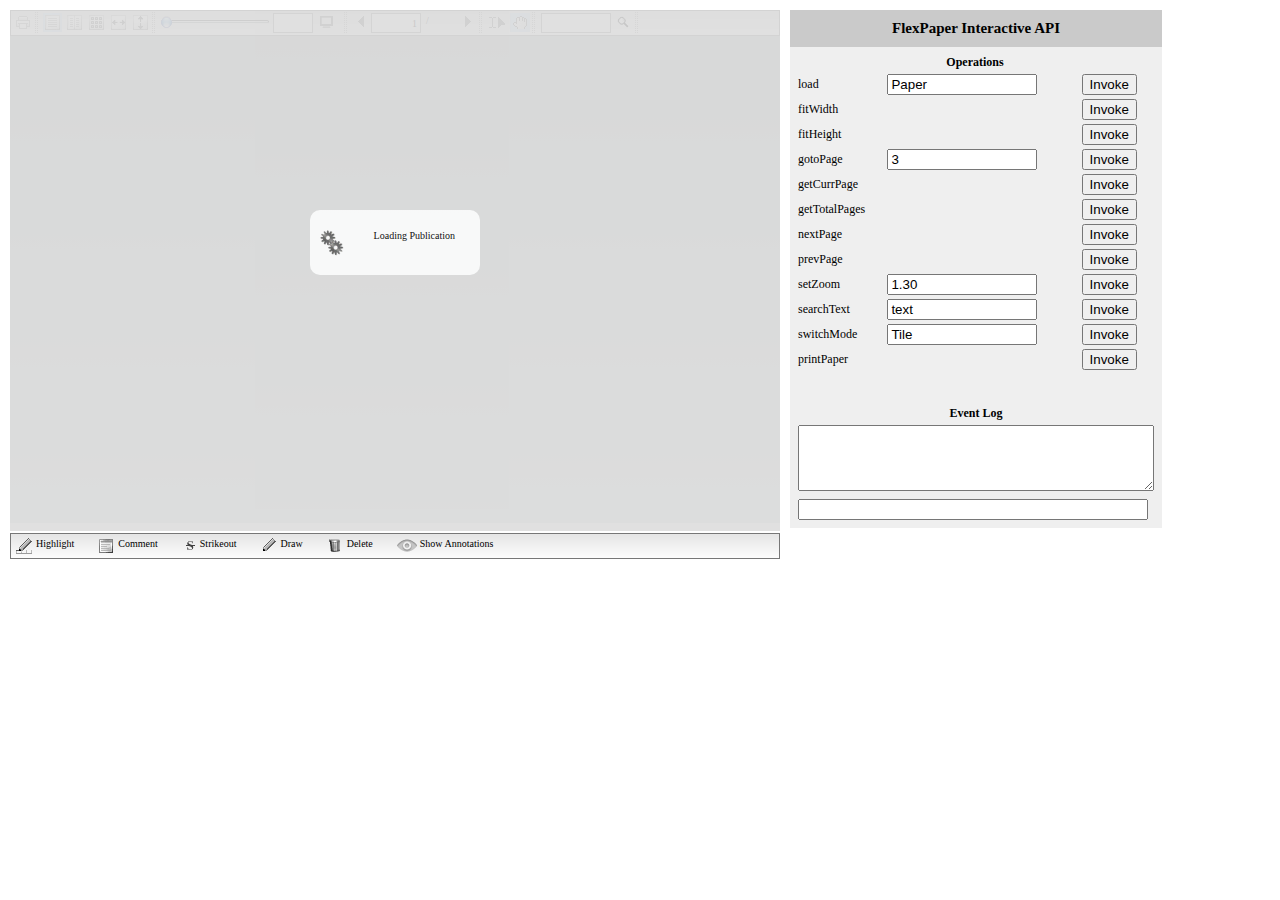
<file: CINETRAMITE_NET/Application_final_version_code/Scripts/flexpaper/index_debug.html>
<!doctype html>
<html>
    <head> 
        <title>FlexPaper AdaptiveUI Debug Page</title>                
        <meta http-equiv="Content-Type" content="text/html; charset=utf-8" /> 
        <style type="text/css" media="screen"> 
			html, body	{ height:100%; }
			body { margin:0; padding:0; overflow:auto; }   
			#flashContent { display:none; }
        </style> 
		
		<link rel="stylesheet" type="text/css" href="css/flexpaper.css" />
		<script type="text/javascript" src="js/jquery.min.js"></script>
		<script type="text/javascript" src="js/jquery.extensions.min.js"></script>
		<script type="text/javascript" src="js/flexpaper.js"></script>
		<script type="text/javascript" src="js/flexpaper_handlers_debug.js"></script>			
    </head> 
    <body>
    <div id="documentViewer" class="flexpaper_viewer" style="position:absolute;left:10px;top:10px;width:770px;height:500px"></div>

        <script type="text/javascript">
        function getDocumentUrl(document){
            return "php/services/view.php?doc={doc}&format={format}&page={page}".replace("{doc}",document);
        }

        var startDocument = "Paper";

        $('#documentViewer').FlexPaperViewer(
                { config : {

                    SWFFile : 'docs/Paper.pdf.swf',

                    Scale : 0.6,
                    ZoomTransition : 'easeOut',
                    ZoomTime : 0.5,
                    ZoomInterval : 0.2,
                    FitPageOnLoad : true,
                    FitWidthOnLoad : false,
                    FullScreenAsMaxWindow : false,
                    ProgressiveLoading : false,
                    MinZoomSize : 0.2,
                    MaxZoomSize : 5,
                    SearchMatchAll : false,

                    RenderingOrder : 'flash,html',

                    ViewModeToolsVisible : true,
                    ZoomToolsVisible : true,
                    NavToolsVisible : true,
                    CursorToolsVisible : true,
                    SearchToolsVisible : true,
                    WMode : 'window',
                    localeChain: 'en_US'
                }}
        );
        </script>

        <div style="position:absolute;left:790px;top:10px;font-family:Verdana;font-size:9pt;background-color:#CACACA;">
        <div style="font-size:15px;font-weight:bold;text-align:center;margin-top:10px;margin-bottom:10px;">FlexPaper Interactive API</div>
		<div style="padding: 5px 5px 5px 5px;background-color:#EFEFEF">
        <table border="0" width="360">
	        <tr><th colspan=3>Operations</th></tr>
	        <tr><td>load</td><td><input type=text style="width:150px;" id="txt_doc" value="Paper"></td><td><input type=submit value="Invoke" onclick="$FlexPaper('documentViewer').load({SWFFile : 'docs/'+$('#txt_doc').val()+'.pdf.swf',IMGFiles : 'docs/'+$('#txt_doc').val()+'.pdf_{page}.png',JSONFile : 'docs/'+$('#txt_doc').val()+'.pdf.js',PDFFile : 'pdf/'+$('#txt_doc').val()+'.pdf'})"></td></tr>
	        <tr><td>fitWidth</td><td></td><td><input type=submit value="Invoke" onclick="$FlexPaper('documentViewer').fitWidth()"></td></tr>
	        <tr><td>fitHeight</td><td></td><td><input type=submit value="Invoke" onclick="$FlexPaper('documentViewer').fitHeight()"></td></tr>
	        <tr><td>gotoPage</td><td><input type=text style="width:150px;" id="txt_pagenum" value="3"></td><td><input type=submit value="Invoke" onclick="$FlexPaper('documentViewer').gotoPage($('#txt_pagenum').val())"></td></tr>
	        <tr><td>getCurrPage</td><td></td><td><input type=submit value="Invoke" onclick="alert('Current page:' + $FlexPaper('documentViewer').getCurrPage())"></td></tr>
	        <tr><td>getTotalPages</td><td></td><td><input type=submit value="Invoke" onclick="alert('Total pages:' + $FlexPaper('documentViewer').getTotalPages())"></td></tr>
	        <tr><td>nextPage</td><td></td><td><input type=submit value="Invoke" onclick="$FlexPaper('documentViewer').nextPage()"></td></tr>
	        <tr><td>prevPage</td><td></td><td><input type=submit value="Invoke" onclick="$FlexPaper('documentViewer').prevPage()"></td></tr>
	        <tr><td>setZoom</td><td><input type=text style="width:150px;" id="txt_zoomfactor" value="1.30"></td><td><input type=submit value="Invoke" onclick="$FlexPaper('documentViewer').setZoom($('#txt_zoomfactor').val())"></td></tr>
	        <tr><td>searchText</td><td><input type=text style="width:150px;" id="txt_searchtext" value="text"></td><td><input type=submit value="Invoke" onclick="$FlexPaper('documentViewer').searchText($('#txt_searchtext').val())"></td></tr>
	        <tr><td>switchMode</td><td><input type=text style="width:150px;" id="txt_viewmode" value="Tile"></td><td><input type=submit value="Invoke" onclick="$FlexPaper('documentViewer').switchMode($('#txt_viewmode').val())"></td></tr>
	        <tr><td>printPaper</td><td></td><td><input type=submit value="Invoke" onclick="$FlexPaper('documentViewer').printPaper()"></td></tr>
        </table>
        <br/><br/>
        <table border="0" width="230">
        	<tr><th>Event Log</th></tr>
        	<tr><td><textarea rows=6 cols=28 id="txt_eventlog" style="width:350px;font-size:9px;" wrap="off"></textarea></td></tr>
        	<tr><td><input type=text style="width:350px;" id="txt_progress" value=""></td></tr>
	    </table>
        </div>
	</div>
   </body> 
</html>
</file>
<file: CINETRAMITE_NET/Application_final_version_code/Scripts/flexpaper/css/flexpaper.css>
/* General, recommended page style settings  */
::selection { background:rgba(60,120,180,0.3); }
::-moz-selection { background:rgba(60,120,180,0.3); }
input {-moz-box-sizing: border-box;-webkit-box-sizing: border-box;box-sizing: border-box;}

/* FlexPaper general styles */
.flexpaper_floatright { float:right; margin-left:3px; margin-top:0px; padding-left: 1px; padding-right:1px; padding-top:1px; padding-bottom:1px; border: 1px solid transparent; }
.flexpaper_floatright:hover { border: 1px solid #496487; }
.flexpaper_grab {cursor: -moz-grab;}
.flexpaper_grabbing {cursor: -moz-grabbing;}
.flexpaper_hidden {display: none;}
.flexpaper_printFrame{position:relative;left:-1000px;top:-10px;border-width:0px;border-style:none;width:0px;height:0px;}

/* FlexPaper text layer styles */
.flexpaper_textLayer {position: absolute;left: 0;top: 0;right: 0;bottom: 0;color: #000;}
.flexpaper_textLayer > div {color: transparent;position: absolute;line-height:1.3;}
.flexpaper_selected {}
.flexpaper_selected_default {background-color: #3c78b4; opacity:.3; filter: alpha(opacity=30); -ms-filter:"progid:DXImageTransform.Microsoft.Alpha(Opacity=30)"}
.flexpaper_selected_yellow {background-color:#fff774; opacity:.3; filter: alpha(opacity=30); -ms-filter:"progid:DXImageTransform.Microsoft.Alpha(Opacity=30)"}
.flexpaper_selected_orange {background-color:#facd56; opacity:.3; filter: alpha(opacity=30); -ms-filter:"progid:DXImageTransform.Microsoft.Alpha(Opacity=30)"}
.flexpaper_selected_green {background-color:#c2f785; opacity:.3; filter: alpha(opacity=30); -ms-filter:"progid:DXImageTransform.Microsoft.Alpha(Opacity=30)"}
.flexpaper_selected_blue {background-color:#9cdcff; opacity:.3; filter: alpha(opacity=30); -ms-filter:"progid:DXImageTransform.Microsoft.Alpha(Opacity=30)"}
.flexpaper_selected_selected {background-color:#444444; opacity:.3; filter: alpha(opacity=30); -ms-filter:"progid:DXImageTransform.Microsoft.Alpha(Opacity=30)"}
.flexpaper_selected_hover {background-color:#444444; opacity:.3; filter: alpha(opacity=30); -ms-filter:"progid:DXImageTransform.Microsoft.Alpha(Opacity=30)"; cursor:pointer;}
.flexpaper_selected_strikeout {background-color:#fb5450; opacity:.6; filter: alpha(opacity=60); -ms-filter:"progid:DXImageTransform.Microsoft.Alpha(Opacity=60)"}		
.flexpaper_tmpselected {background-color: #3c78b4; opacity:.3; filter: alpha(opacity=30); -ms-filter:"progid:DXImageTransform.Microsoft.Alpha(Opacity=30)"}
.flexpaper_pageword{position:absolute;z-index:11;}
.flexpaper_selector{position:absolute;left:-1000px;top:-10px;border-width:0px;border-style:none;width:0px;height:0px;}
.flexpaper_note_semitrans{opacity:.5; filter: alpha(opacity=50); -ms-filter:"progid:DXImageTransform.Microsoft.Alpha(Opacity=50)"}
.flexpaper_note_textarea{border: 0px;resize: none;font-family:verdana;background-color:#ffffec;}

/* FlexPaper specific styles for pages */
.flexpaper_viewer {height: 100%;width: 100%; background-image: -ms-linear-gradient(top, #AAB3B3 0%, #D4DCDC 100%);background-image: -moz-linear-gradient(top, #AAB3B3 0%, #D4DCDC 100%);background-image: -o-linear-gradient(top, #AAB3B3 0%, #D4DCDC 100%);background-image: -webkit-gradient(linear, left top, left bottom, color-stop(0, #AAB3B3), color-stop(1, #D4DCDC));background-image: -webkit-linear-gradient(top, #AAB3B3 0%, #D4DCDC 100%);background-image: linear-gradient(top, #AAB3B3 0%, #D4DCDC 100%); }
.flexpaper_initloader {padding-bottom:21px;left:0px;top:0px;width:100%;height:100%;background-color:#DDDDDD;opacity:.9; filter: alpha(opacity=90); -ms-filter:"progid:DXImageTransform.Microsoft.Alpha(Opacity=90)";}
.flexpaper_initloader_panel {font-family: Verdana; font-size: 10px; font-size:10px;padding-top:20px;padding-left:10px;position:relative;top:40%;background-color:#ffffff;width:160px;height:45px;-moz-border-radius-topleft: 10px;border-top-left-radius: 10px;-moz-border-radius-bottomleft: 10px;border-bottom-left-radius: 10px; -moz-border-radius-topright: 10px;border-top-right-radius: 10px; -moz-border-radius-bottomright: 10px;border-bottom-right-radius: 10px;}
.flexpaper_pages {clear: both;padding-bottom:10px; }
.flexpaper_page > a:hover {background: #ff0;box-shadow: 0px 2px 10px #ff0;opacity:0.4; filter: alpha(opacity=40); -ms-filter:"progid:DXImageTransform.Microsoft.Alpha(Opacity=40)"}
.flexpaper_page .flexpaper_border { box-shadow: 0px 4px 5px #000;-moz-box-shadow: 0px 4px 5px #000;-webkit-box-shadow: 0px 4px 5px #000;background-color:white;}
.flexpaper_page {clear: both;margin-bottom: 0.5em; }
.flexpaper_thumb{opacity:0.75; filter: alpha(opacity=75); -ms-filter:"progid:DXImageTransform.Microsoft.Alpha(Opacity=75)"}
.flexpaper_thumb:hover{opacity:1; filter: alpha(opacity=100); -ms-filter:"progid:DXImageTransform.Microsoft.Alpha(Opacity=100)"}
.flexpaper_interactive_canvas_drawing{cursor:url([data-uri]) 16 16,default;}
.flexpaper_interactive_note{cursor:url([data-uri]) 14 14,default;}
.flexpaper_note{background-color:#ffffa5;position:absolute;box-shadow: 0px 2px 3px #000;-moz-box-shadow: 0px 2px 3px #000;-webkit-box-shadow: 0px 2px 3px #000;}
.flexpaper_note_selected{background-color:#ABABAB;cursor:pointer}

/* FlexPaper specific styles for the toolbar */
.flexpaper_toolbarstd { background-image:url([data-uri]%3D); height:24px; border-style:solid; border-width:1px; border-color:#777777; white-space: nowrap; overflow:hidden}
.flexpaper_toolbarios { background-image:url([data-uri]%3D%3D); height:42px; border-style:solid; border-width:1px; border-color:#CCCCCC;z-index:100; white-space: nowrap;overflow:hidden}
.flexpaper_tbbutton { float:left; margin-left:3px; margin-top:2px; padding-left: 1px; padding-right:1px; padding-top:1px; padding-bottom:1px; border: 1px solid transparent; }
.flexpaper_tbbutton_pressed {background-image:url([data-uri]%3D);}
.flexpaper_tbbutton_disabled {opacity:0.4; filter: alpha(opacity=40); -ms-filter:"progid:DXImageTransform.Microsoft.Alpha(Opacity=40)"}
.flexpaper_tbbutton_large { float:left; margin-left:3px; margin-top:5px; padding-left: 1px; padding-right:1px; padding-top:1px; padding-bottom:1px; border: 1px solid transparent; -moz-border-radius: 7px;  border-radius: 7px;}
.flexpaper_tbbutton:hover { border: 1px solid #496487;}
.flexpaper_tbtextbutton { background-position: left center; background-repeat: no-repeat; padding-left:20px; position:relative;float:left; margin-left:2px; padding-right:5px; padding-top:1px; padding-bottom:3px; border: 1px solid transparent; font-family: Verdana; font-size: 10px; height:14px;vertical-align:middle}
.flexpaper_tbtextbutton:hover { border: 1px solid #496487; float:left; font-family: Verdana; font-size: 10px; cursor:default;}
.flexpaper_tbtextbutton_pressed { background-image: -ms-linear-gradient(bottom right, #C5E4FC 0%, #B6C8DF 100%);background-image: -moz-linear-gradient(bottom right, #C5E4FC 0%, #B6C8DF 100%);background-image: -o-linear-gradient(bottom right, #C5E4FC 0%, #B6C8DF 100%);background-image: -webkit-gradient(linear, right bottom, left top, color-stop(0, #C5E4FC), color-stop(1, #B6C8DF));background-image: -webkit-linear-gradient(bottom right, #C5E4FC 0%, #B6C8DF 100%);background-image: linear-gradient(bottom right, #C5E4FC 0%, #B6C8DF 100%);	}
.flexpaper_tbbutton:active { background-image:url([data-uri]);}
.flexpaper_tbseparator { float:left; padding-top:1px; padding-left:2px; padding-right:2px; }
.flexpaper_tbseparator_large { float:left; padding-top:3px; padding-left:7px; padding-right:7px; }
.flexpaper_tbbutton_fitmode_selected { background-color:#bbdaf3;}
.flexpaper_tbbutton_viewmode_selected { background-color:#bbdaf3;}
.flexpaper_tbbutton_cursormode_selected { background-color:#bbdaf3;}
.flexpaper_tbbutton_fullscreen_selected { background-color:#bbdaf3;}
.flexpaper_tbtextinput { float:left; font-family: Verdana; font-size: 10px; margin-top:2px; height:20px; border:1px solid #888; padding:3px; }
.flexpaper_tbtextinput_large { float:left; font-family: Verdana; font-size: 18px; margin-top:7px; height:29px; border:1px solid #888; padding:3px; -moz-border-radius: 7px;  border-radius: 7px; }
.flexpaper_tblabel { float:left; font-family: Verdana; font-size: 10px; height:14px; margin-top: 4px; margin-left:5px; width:29px; }
.flexpaper_tblabel_large { float:left; font-family: Verdana; font-size: 18px; height:29px; margin-top: 11px; margin-left:5px; width:59px; }
.flexpaper_tbloader { float:right; margin-top:3px; margin-right:3px; }
.flexpaper_slider {top:5px; float:left; margin-left:4px; margin-right: 4px; width: 108px; position: relative;height: 12px;background-image:url([data-uri]%3D%3D);}
.flexpaper_slider .flexpaper_handle {position: absolute;width: 11px;height: 12px;color: #FFF;line-height: 10px;text-align: center;background-image:url([data-uri]%3D) ; background-repeat:no-repeat;}
.flexpaper_slider .disabled {}
.flexpaper_colorselector{float:left;border:1px solid #555555;width:16px;height:16px;background-position: center; background-repeat: no-repeat; }
.flexpaper_colorselector:hover{background-image:url([data-uri]%3D);background-position: center; background-repeat: no-repeat; }
.flexpaper_colorselector_2{float:left;border:1px solid #555555;width:16px;height:16px;background-position: center; background-repeat: no-repeat; }
.flexpaper_colorselector_2:hover{background-image:url([data-uri]%3D);background-position: center; background-repeat: no-repeat; }
.flexpaper_printdialog_button {-moz-box-shadow:inset 0px 1px 0px 0px #ffffff;-webkit-box-shadow:inset 0px 1px 0px 0px #ffffff;box-shadow:inset 0px 1px 0px 0px #ffffff;background:-webkit-gradient( linear, left top, left bottom, color-stop(0.05, #ededed), color-stop(1, #dfdfdf) );background:-moz-linear-gradient( center top, #ededed 5%, #dfdfdf 100% );filter:progid:DXImageTransform.Microsoft.gradient(startColorstr='#ededed', endColorstr='#dfdfdf');background-color:#ededed;-moz-border-radius:6px;-webkit-border-radius:6px;border-radius:6px;border:1px solid #dcdcdc;display:inline-block;color:#777777;font-family:arial;font-size:10px;font-weight:bold;padding:2px 24px;text-decoration:none;text-shadow:1px 1px 0px #ffffff;
}.flexpaper_printdialog_button:hover {background:-webkit-gradient( linear, left top, left bottom, color-stop(0.05, #dfdfdf), color-stop(1, #ededed) );background:-moz-linear-gradient( center top, #dfdfdf 5%, #ededed 100% );filter:progid:DXImageTransform.Microsoft.gradient(startColorstr='#dfdfdf', endColorstr='#ededed');background-color:#dfdfdf;
}.flexpaper_printdialog_button:active {position:relative;top:1px;}
.flexpaper_printdialog td{font-size:11px;border:0;padding: 5px 5px 5px 5px;}


/* Modal styles */
.modal-content {display:none;}
#simplemodal-overlay {background-color:#000; cursor:wait;}
#simplemodal-container {font: 11px/22px verdana, arial, sans-serif;height:204px; width:360px; color:#777; background-color:#fff; border:4px solid #444; }
#simplemodal-container .simplemodal-data {padding:8px;}
#simplemodal-container a {color:#000;}
#simplemodal-container a.modalCloseImg {background:url([data-uri]%3D) no-repeat; width:25px; height:29px; display:inline; z-index:3200; position:absolute; top:1px; right:-11px; cursor:pointer;}
#simplemodal-container h3 {color:#84b8d9;}

/* Scroll styles for android and pre-iOS version 5 based touch devices */
.jspContainer{overflow: hidden;position: relative;}
.jspPane{position: absolute;}
.jspVerticalBar{position: absolute;top: 0;right: 0;width: 16px;height: 100%;background: #333333;}
.jspHorizontalBar{position: absolute;bottom: 0;left: 0;width: 100%;height: 16px;background: #333333;}
.jspVerticalBar *,.jspHorizontalBar * {margin: 0;padding: 0;}
.jspCap {display: none;}
.jspHorizontalBar .jspCap{float: left;}
.jspTrack{background: #bbb;position: relative;}
.jspDrag{background: #666;position: relative;top: 0;left: 0;cursor: pointer;}
.jspHorizontalBar .jspTrack,
.jspHorizontalBar .jspDrag {float: left;height: 100%;}
.jspArrow{background: #50506d;text-indent: -20000px;display: block;cursor: pointer;}
.jspArrow.jspDisabled{cursor: default;background: #80808d;}
.jspVerticalBar .jspArrow{height: 16px;}
.jspHorizontalBar .jspArrow{width: 16px;float: left;height: 100%;}
.jspVerticalBar .jspArrow:focus{outline: none;}
.jspCorner{background: #eeeef4;float: left;height: 100%;}
* html .jspCorner {margin: 0 -3px 0 0;} /* Yuk! CSS Hack for IE6 3 pixel bug :( */

/* jQuery UI extensions */
.ui-resizable-handle { position: absolute;font-size: 0.1px; display: block; }
.ui-resizable-disabled .ui-resizable-handle, .ui-resizable-autohide .ui-resizable-handle { display: none; }
.ui-resizable-n { cursor: n-resize; height: 7px; width: 100%; top: -5px; left: 0; }
.ui-resizable-s { cursor: s-resize; height: 7px; width: 100%; bottom: -5px; left: 0; }
.ui-resizable-e { cursor: e-resize; width: 7px; right: -5px; top: 0; height: 100%; }
.ui-resizable-w { cursor: w-resize; width: 7px; left: -5px; top: 0; height: 100%; }
.ui-resizable-se { cursor: se-resize; width: 12px; height: 12px; right: 1px; bottom: 1px; }
.ui-resizable-sw { cursor: sw-resize; width: 9px; height: 9px; left: -5px; bottom: -5px; }
.ui-resizable-nw { cursor: nw-resize; width: 9px; height: 9px; left: -5px; top: -5px; }
.ui-resizable-ne { cursor: ne-resize; width: 9px; height: 9px; right: -5px; top: -5px;}
</file>
